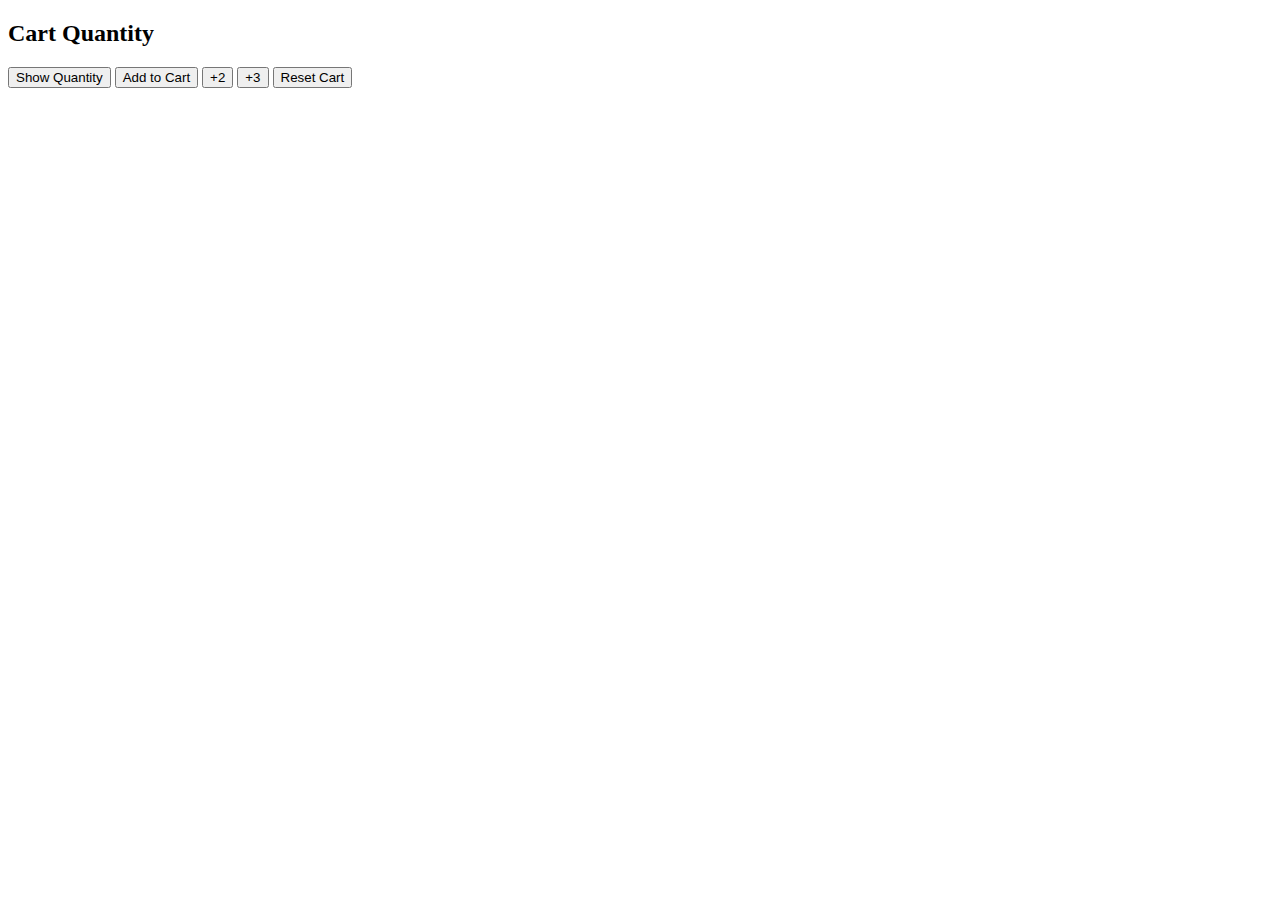
<file: index.html>
<!DOCTYPE html>
<html lang="en">
<head>
    <meta charset="UTF-8">
    <meta name="viewport" content="width=device-width, initial-scale=1.0">
    <title>Website</title>
    <script>
        let Cart_Quantity=0;
    </script>
</head>
<body>
    <h2>Cart Quantity</h2>
    <button onclick="console.log(`Cart Quantity:${Cart_Quantity}`)">Show Quantity</button>
    <button onclick="
    Cart_Quantity = Cart_Quantity + 1; 
    console.log(`Cart Quantity:${Cart_Quantity}`);"
    >Add to Cart</button>
    <button onclick="
    Cart_Quantity = Cart_Quantity + 2;
    console.log(`Cart Quantity:${Cart_Quantity}`)
    ">+2</button>
    <button onclick="
        Cart_Quantity = Cart_Quantity + 3;
    console.log(`Cart Quantity:${Cart_Quantity}`)

    ">+3</button>
    <button onclick="
    Cart_Quantity= 0;
    
    console.log(`Cart Quantity:${Cart_Quantity}`)
    ">Reset Cart</button>
</body>
</html>
</file>
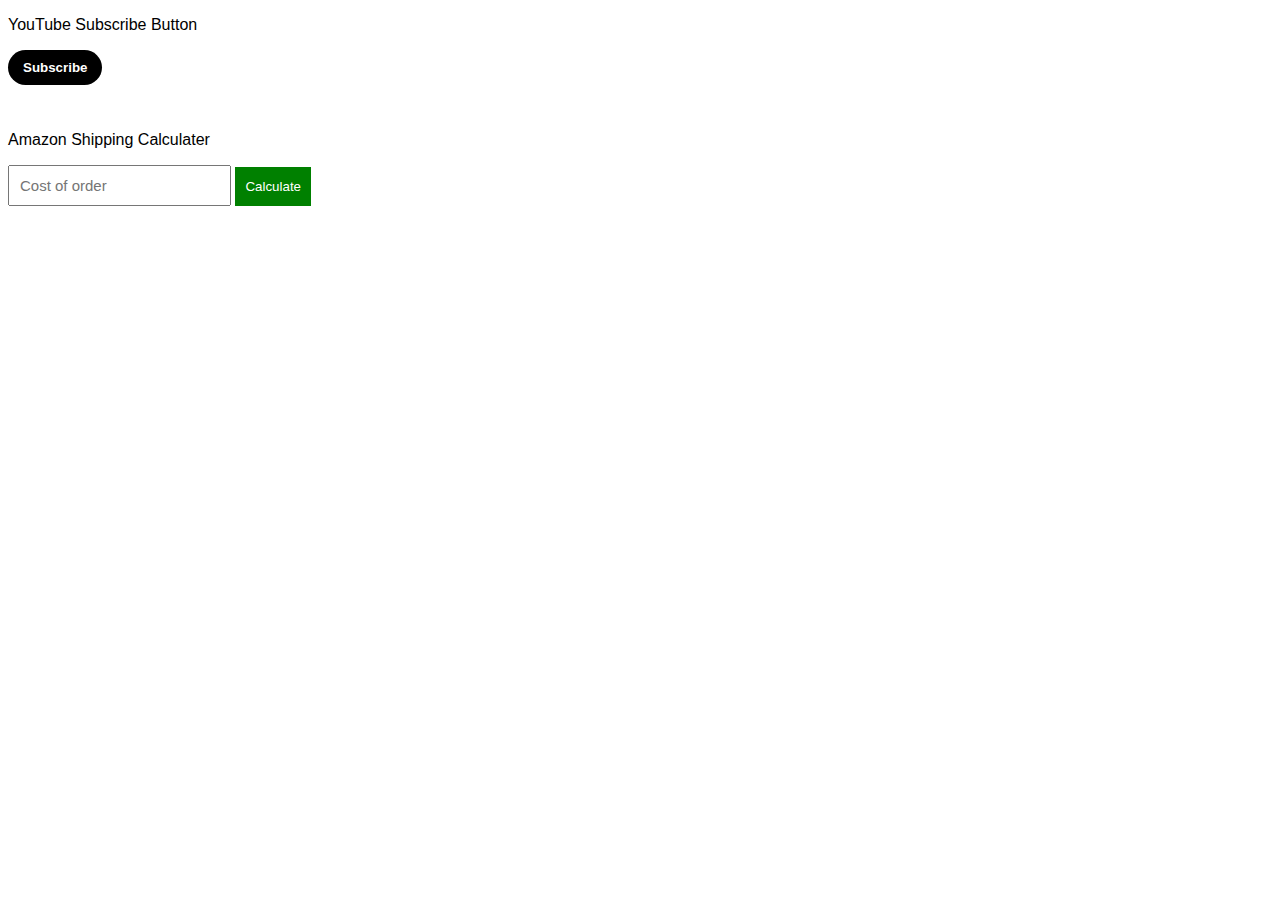
<file: DOM-project.html>
<!DOCTYPE html>
<html lang="en">
<head>
    <meta charset="UTF-8">
    <meta name="viewport" content="width=device-width, initial-scale=1.0">
    <style>
        body{
            font-family: Arial, Helvetica, sans-serif;
        }
        .js-subscribe-button{
            border: none;
            padding-top: 10px;
            padding-bottom: 10px;
            padding-left: 15px;
            padding-right: 15px;
            background-color: black;
            color: white;
            border-radius: 50px;
            cursor: pointer;
            font-weight: bold;
            margin-bottom: 30px;
        }
        .is-subscribed{
            background-color: rgb(240, 240, 240);
            color: #000;
            font-weight: bold;

        }
        .js-input{
            font-size: 15px;
            padding: 10px;
        }
        .calculate-button{
            background-color: green;
            color: white;
            border: none;
            padding: 12px 10px;
            cursor: pointer;
        }
    </style>
    <title>DOM</title>
</head>
<body>
    <p>YouTube Subscribe Button</p>
    <button class="js-subscribe-button" onclick="
    Subscribe();
    " >Subscribe</button>
    <p>Amazon Shipping Calculater</p>
    <input  class="js-input" placeholder="Cost of order" 
    onkeydown=" handleCostKeyDown(events); " > 
    <button class="calculate-button" onclick="
    CalculateTotal(event);
    
    ">Calculate</button>
    <p class="js-total-cost"></p>
    <script>
        function handleCostKeyDown(){
            if(event.key === 'Enter'){
                CalculateTotal(event);
                }
        }
        function CalculateTotal(event){
           const inputElement = document.querySelector('.js-input');
           let cost = Number(inputElement.value);
           if(cost < 40 && cost > 10){
            cost = cost + 10;
           }
         console.log(  document.querySelector(`.js-total-cost`).innerHTML
           = `$${cost}`);
        }
        function Subscribe(){
            const buttonElement = document.querySelector('.js-subscribe-button');
            if(buttonElement.innerHTML === 'Subscribe'){
            buttonElement.innerHTML = 'Subscribed';
            buttonElement.classList.add('is-subscribed');
            }else {
            buttonElement.innerHTML = 'Subscribe';
            buttonElement.classList.remove('is-subscribed');
            }
        }
    </script>
</body>
</html>
</file>
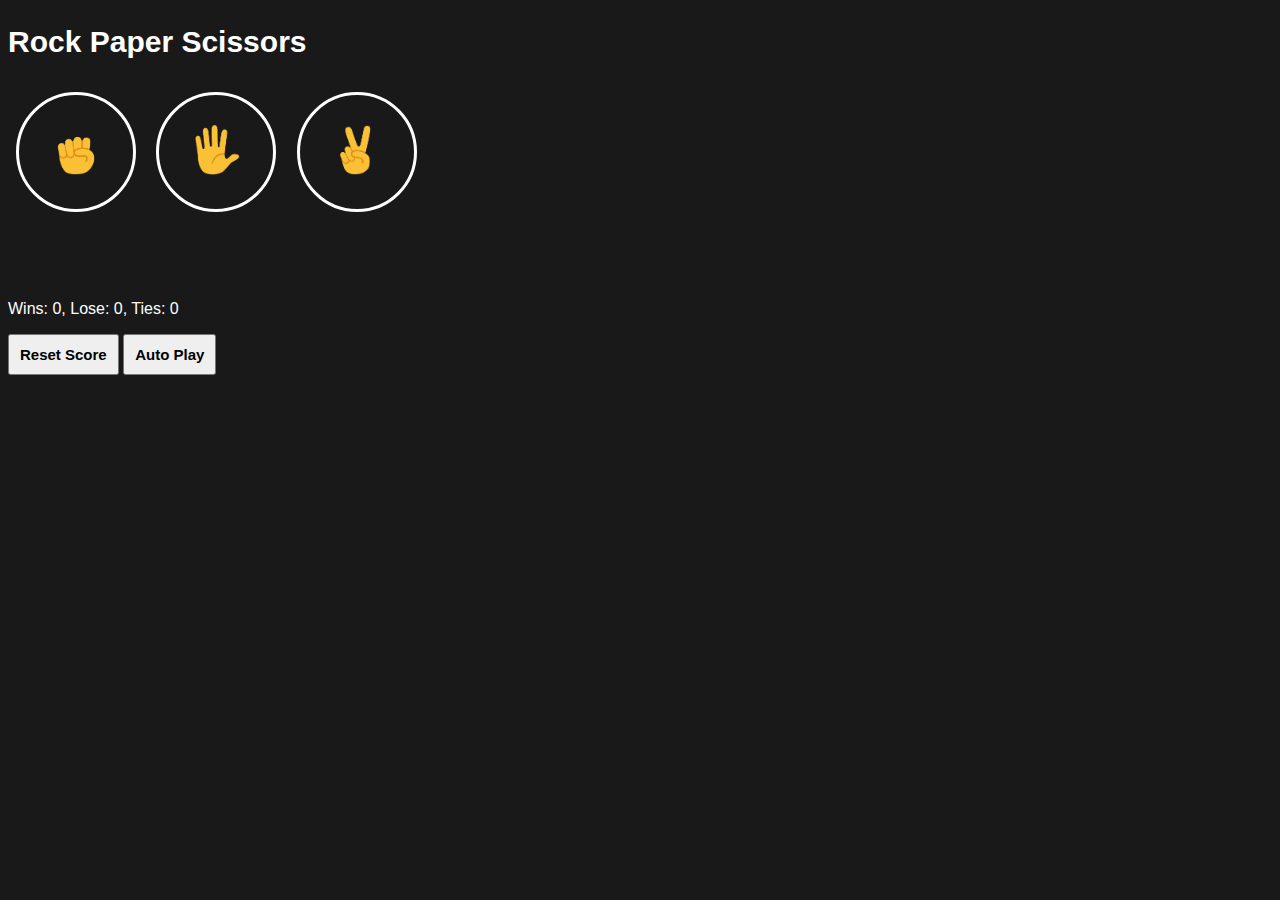
<file: RockPaperScissorGame.html>
<!DOCTYPE html>
<html lang="en">

<head>
    <meta charset="UTF-8">
    <meta name="viewport" content="width=device-width, initial-scale=1.0">
    <link rel="stylesheet" href="style/rock-paper-scissors.css">
    <title>Boolean</title>
</head>

<body>
    <h2 class="title">Rock Paper Scissors</h2>
    <button 
    
     class="move-image js-addListener-rock"
    ><img class="move-icon" src="images/rock-emoji.png" >
    </button>
    <button 
     class="move-image js-addListener-paper"> <img class="move-icon" src="images/paper-emoji.png" >
     </button>
    <button 
     class="move-image js-addListener-scissors">
    <img class="move-icon" src="images/scissors-emoji.png"> </button>
    <p class="js-results"> </p>
    <p class="js-move"></p>
    <p class="js-score"></p>
    <button onclick="
    score.wins = 0;
    score.lose = 0;
    score.ties = 0;
    localStorage.removeItem('score');
    updateScore();
    " class="reset-button">Reset Score</button>
    <button class="reset-button AutoPlay-button" onclick="AutoPlay();">Auto Play</button>
    <script src ="scripts/rock-paper-scissors.js"></script>

</body>

</html>
</file>
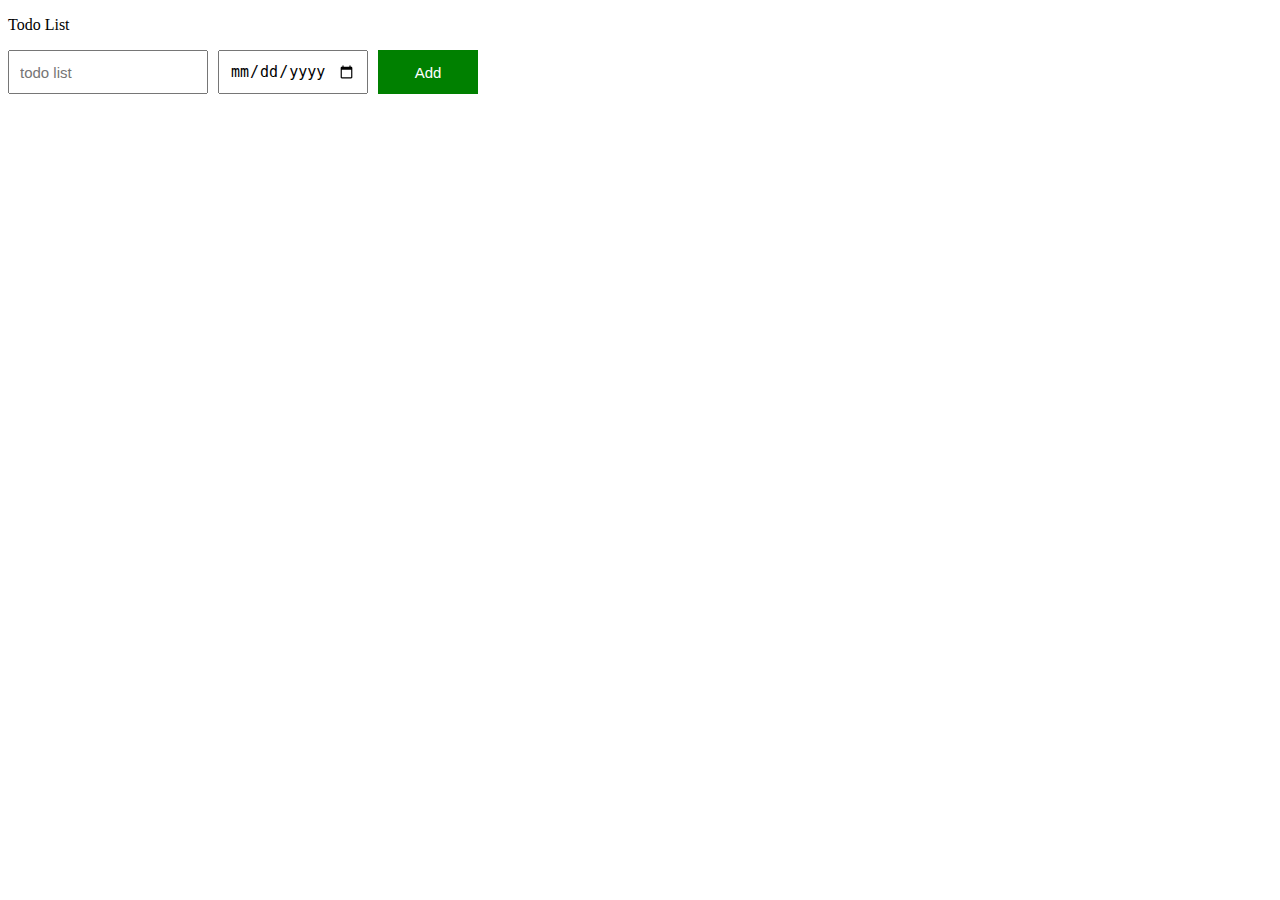
<file: todo-list.html>
<!DOCTYPE html>
<html lang="en">
<head>
    <meta charset="UTF-8">
    <meta name="viewport" content="width=device-width, initial-scale=1.0">
    <link rel="stylesheet" href="style/todo-list.css">
    <title>Todo List</title>
</head>
<body>
    <p>Todo List </p>
    <div class="todo-input-grid">
    <input placeholder="todo list" class="js-input-value">
    <input type="date" class="js-date">
    <button onclick="AddTodo();" class="AddButton">Add</button>
</div>
    <script src="scripts/todo-list.js"></script>
    <div class="js-TodoListHTML"></div>
</body>
</html>
</file>
<file: style/rock-paper-scissors.css>
body{
    background-color: rgb(25 25 25);
    color: white;
    font-family: Arial;
    justify-content: center;
    align-items: center;
   
}
.title{
    font-weight: bold;
    font-size: 30px;
}
.move-icon{
    height: 50px;
}
.move-image{
    background-color: transparent;
    height: 120px;
   width: 120px;
   border: 3px solid white;
   border-radius: 60px;
   margin: 8px;
    cursor: pointer;
}
.js-results{
    font-size: 30px;
    font-weight: bold;
    padding-top: 20px;
}
.reset-button{
    padding: 10px;
    font-weight: bold;
    font-size: 15px;
    cursor: pointer;
    
}
</file>
<file: style/todo-list.css>
.body{
    font-family: Arial, Helvetica, sans-serif;
}
.js-TodoListHTML, .todo-input-grid{
    display: grid;
    grid-template-columns: 200px 150px 100px;
    column-gap: 10px;
    row-gap: 10px;
    align-items: center;
}
.todo-input-grid{
    margin-bottom: 10px ;
    align-items: stretch;
}
.js-input-value, .js-date, .deletebutton{
    font-size: 15px;
    padding: 10px;

}
.AddButton{
    background-color: green;
    color: white;
    border: transparent;
    font-size: 15px;
    cursor: pointer;
}
.deletebutton{
    background-color: rgb(146, 20, 20);
    color: white;
    border: transparent;
    font-size: 15px;
    cursor: pointer;
    padding-top: 10px;
    padding-bottom: 10px;
}
.duedate{
    padding-left: 25px;
}
</file>
